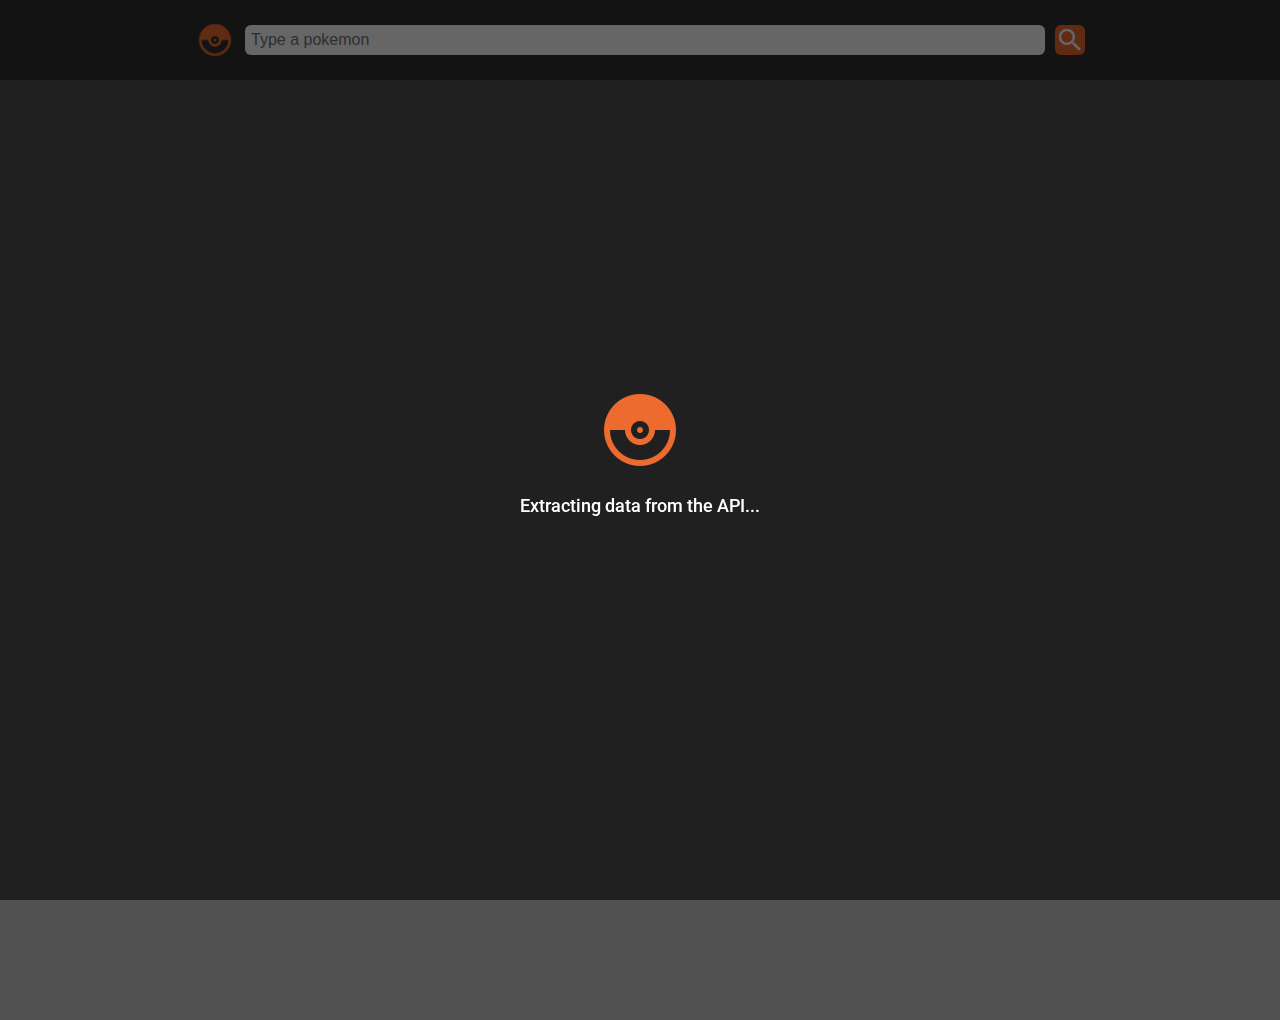
<file: index.html>
<!DOCTYPE html>
<html lang="en">
  <head>
    <meta charset="UTF-8" />
    <meta http-equiv="X-UA-Compatible" content="IE=edge" />
    <meta name="viewport" content="width=device-width, initial-scale=1.0" />
    <title>Document</title>
    <link rel="stylesheet" href="./styles/main.css" />
    <link rel="stylesheet" href="./styles/home.css" />
  </head>
  <body>
    <header>
      <form id="searchForm">
        <img src="./assets/icons/pokeball.png" alt="" />
        <input type="text" id="searchBar" placeholder="Type a pokemon" />
        <button type="submit"></button>
      </form>
    </header>
    <main>
      <div id="blacker" class="blacker-active">
        <span></span>
        <p>Extracting data from the API...</p>
      </div>
      <ul id="pokemonList"></ul>
    </main>
    <script src="./JS/lib/axios.min.js"></script>
    <script src="./JS/main.js"></script>
  </body>
</html>
</file>
<file: styles/main.css>
@import url('https://fonts.googleapis.com/css2?family=Roboto:wght@300;400;500;700&display=swap');

*,
*::before,
*::after {
  margin: 0;
  padding: 0;
  box-sizing: border-box;
}
html {
  font-family: 'Roboto', sans-serif;
  font-size: 62.5%;
}
body {
  min-height: 100vh;
  background-color: #515151;
}
::-webkit-scrollbar-track {
  background: #515151;
}
::-webkit-scrollbar-thumb {
  background: #313131;
}
@media (max-width: 700px) {
  ::-webkit-scrollbar {
    width: 0px;
  }
}
</file>
<file: styles/home.css>
:root {
  --font-black-color: #212121;
}
header {
  height: auto;
  max-height: 100px;
  display: flex;
  flex-direction: column;
  justify-content: center;
  align-items: center;
  background-color: #313131;
  position: fixed;
  top: 0;
  left: 0;
  box-shadow: #515151 0 10px 15px 0px;
  width: 100%;
  right: 0;
  z-index: 5;
}
header form {
  display: flex;
  flex-direction: row;
  justify-content: center;
  align-items: center;
  column-gap: 10px;
  width: 100%;
  height: 100%;
  padding: 20px;
}
header input {
  height: 3rem;
  border: none;
  outline: none;
  border-radius: 6px;
  -webkit-border-radius: 6px;
  -moz-border-radius: 6px;
  -ms-border-radius: 6px;
  -o-border-radius: 6px;
  padding: 0px 6px;
  font-size: 1.6rem;
  font-weight: 500;
  width: 100%;
  max-width: 800px;
}
header img {
  aspect-ratio: 1/1;
  height: 4rem;
  width: 4rem;
}
header button {
  aspect-ratio: 1/1;
  background-image: url(../assets/icons/search.png);
  height: 3rem;
  width: 3rem;
  border: none;
  outline: none;
  background-size: cover;
  background-color: #ee6b2f;
  border-radius: 6px;
  -webkit-border-radius: 6px;
  -moz-border-radius: 6px;
  -ms-border-radius: 6px;
  -o-border-radius: 6px;
  cursor: pointer;
  transition: background-color 0.05s ease-out;
  -webkit-transition: background-color 0.05s ease-out;
  -moz-transition: background-color 0.05s ease-out;
  -ms-transition: background-color 0.05s ease-out;
  -o-transition: background-color 0.05s ease-out;
}
header button:hover {
  background-color: hsl(19, 85%, 46%);
}
ul {
  margin: auto;
  margin-top: 120px;
  list-style: none;
  display: grid;
  grid-auto-rows: auto;
  padding: 20px;
  row-gap: 40px;
  place-items: center;
  grid-template-columns: 1fr;
  max-width: 1300px;
}
li {
  width: 100%;
  height: 100%;
  margin: auto;
}
a {
  margin: auto;
  background-color: #313131;
  width: 70%;
  max-width: 300px;
  min-width: 220px;
  height: 380px;
  display: flex;
  flex-direction: column;
  justify-content: space-between;
  align-items: center;
  border-radius: 8px;
  -webkit-border-radius: 8px;
  -moz-border-radius: 8px;
  -ms-border-radius: 8px;
  -o-border-radius: 8px;
  text-decoration: none;
  box-shadow: #313131 0 0 12px 2px;
}
a img {
  width: 100%;
  text-decoration: none;
  aspect-ratio: 1/1;
}
.main__pokenumber {
  align-self: flex-start;
  padding-left: 20px;
  font-size: 1.2rem;
  font-weight: 600;
  color: #c4c4c4;
  text-decoration: none;
}
.main__pokename {
  align-self: flex-start;
  font-size: 1.8rem;
  font-weight: 600;
  color: #fff;
  padding-left: 20px;
  margin-bottom: 10px;
}
a div {
  width: 100%;
  display: flex;
  flex-direction: row;
  justify-content: center;
  align-items: center;
  margin-bottom: 15px;
  font-size: 1.4rem;
  font-weight: 700;
  column-gap: 10px;
  color: #fff;
  text-decoration: none;
}
a div p {
  background-color: #fff;
  padding: 2px 4px;
  width: 80px;
  text-align: center;
  border-radius: 4px;
  -webkit-border-radius: 4px;
  -moz-border-radius: 4px;
  -ms-border-radius: 4px;
  -o-border-radius: 4px;
  text-decoration: none;
}
a {
  transition: transform 0.2s ease-out;
  -webkit-transition: transform 0.2s ease-out;
  -moz-transition: transform 0.2s ease-out;
  -ms-transition: transform 0.2s ease-out;
  -o-transition: transform 0.2s ease-out;
}
a:hover {
  transform: scale(1.1);
  -webkit-transform: scale(1.1);
  -moz-transform: scale(1.1);
  -ms-transform: scale(1.1);
  -o-transform: scale(1.1);
}
#blacker {
  position: fixed;
  z-index: 10;
  top: 0;
  right: 0;
  left: 0;
  bottom: 0;
  width: 100%;
  height: 100%;
  background-color: rgba(0, 0, 0, 0.6);
  justify-content: center;
  align-items: center;
  display: none;
  flex-direction: column;
  row-gap: 20px;
}
.blacker-active {
  display: flex !important ;
}
#blacker span {
  background-image: url(../assets/icons/pokeball.png);
  width: 90px;
  height: 90px;
  animation: rotation 2s infinite linear;
}
#blacker p {
  font-size: 1.8rem;
  font-weight: 500;
  color: #fff;
}
@keyframes rotation {
  from {
    transform: rotate(0deg);
  }
  to {
    transform: rotate(359deg);
  }
}
@media (min-width: 700px) {
  #pokemonList {
    grid-template-columns: 1fr 1fr;
  }
}
@media (min-width: 900px) {
  #pokemonList {
    grid-template-columns: 1fr 1fr 1fr;
  }
  ul {
    row-gap: 60px;
  }
  a {
    height: 320px;
  }
}
@media (min-width: 1080px) {
  #pokemonList {
    grid-template-columns: 1fr 1fr 1fr 1fr;
  }
}
.background-color-water {
  background-color: #4592c4;
}
.background-color-grass {
  background-color: #9bcc50;
  color: var(--font-black-color);
}
.background-color-poison {
  background-color: #b97fc9;
}
.background-color-flying {
  background: linear-gradient(180deg, #3dc7ef 50%, #fff 50%);
  background-color: #3dc7ef;
  color: var(--font-black-color);
}
.background-color-bug {
  background-color: #729f3f;
}
.background-color-normal {
  background-color: #a4acaf;
  color: var(--font-black-color);
}
.background-color-fire {
  background-color: #fd7d24;
}
.background-color-electric {
  background-color: #eed535;
  color: var(--font-black-color);
}
.background-color-ground {
  background: linear-gradient(180deg, #f7de3f 50%, #ab9842 50%);
  background-color: #f7de3f;
  color: var(--font-black-color);
}
.background-color-fairy {
  background-color: #fdb9e9;
  color: var(--font-black-color);
}
.background-color-fighting {
  background-color: #d56723;
}
.background-color-psychic {
  background-color: #f366b9;
}
.background-color-rock {
  background-color: #a38c21;
}
.background-color-steel {
  background-color: #9eb7b8;
  color: var(--font-black-color);
}
.background-color-ice {
  background-color: #51c4e7;
  color: var(--font-black-color);
}
.background-color-ghost {
  background-color: #7b62a3;
}
.background-color-dragon {
  background: linear-gradient(180deg, #53a4cf 50%, #f16e57 50%);
  background-color: #53a4cf;
}
.background-color-dark {
  background-color: #707070;
}
</file>
